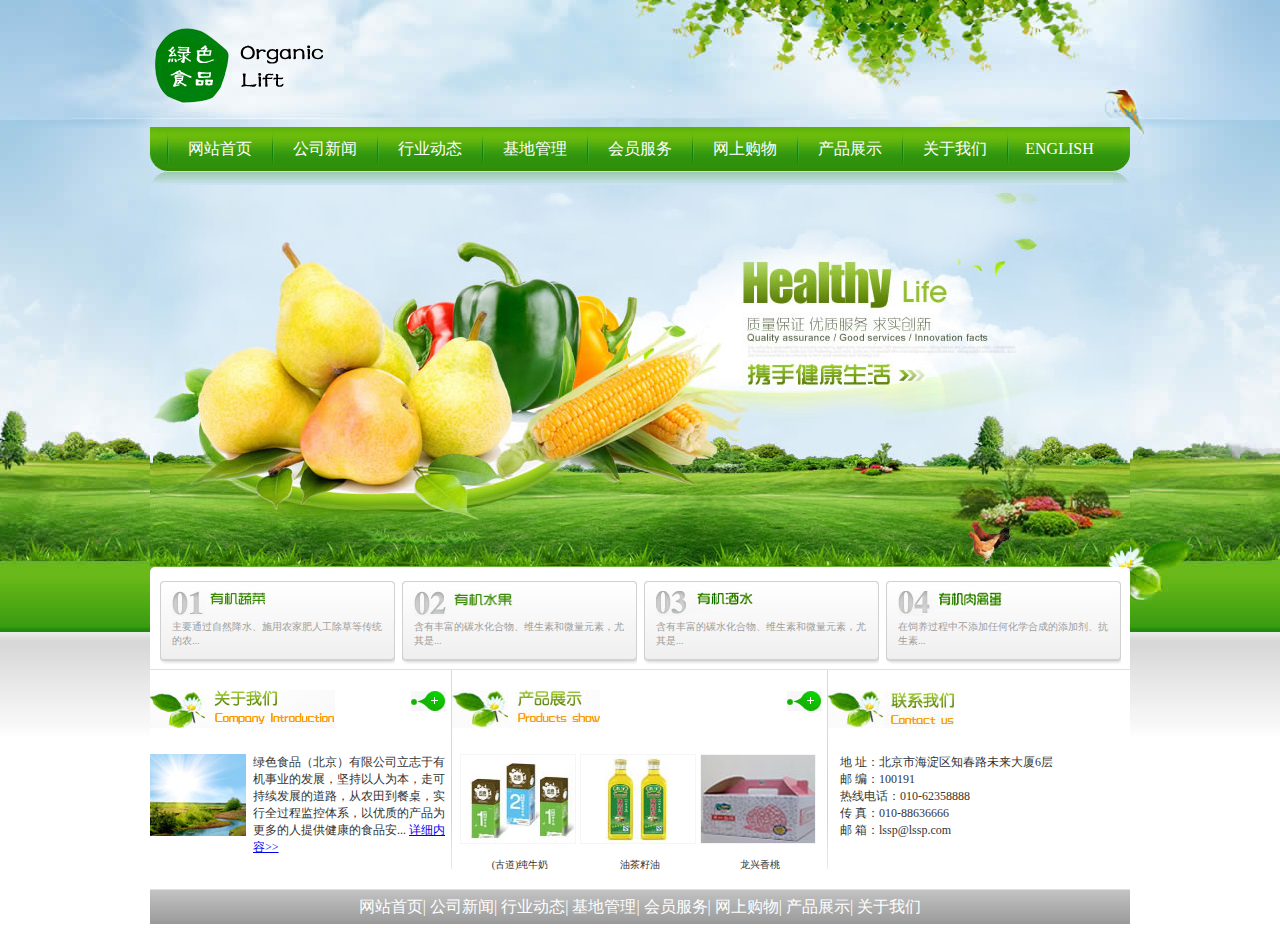
<file: index.html>
<!DOCTYPE html>
<html>
	<head>
		<meta charset="utf-8" />
		<title>绿色食品网</title>
		<link rel="stylesheet" type="text/css" href="css/style.css">
	</head>
	<body>
		<div class="header">
			<img src="img/logo.gif" />
		</div>

		<div class="nav">
			<span class="navLeft"></span>
			<ul class="navCenter">
				<li><a href="#">网站首页</a></li>
				<li><a href="list.html">公司新闻</a></li>
				<li><a href="#">行业动态</a></li>
				<li><a href="#">基地管理</a></li>
				<li><a href="#">会员服务</a></li>
				<li><a href="#">网上购物</a></li>
				<li><a href="#">产品展示</a></li>
				<li><a href="#">关于我们</a></li>
				<li><a href="#">ENGLISH</a></li>
			</ul>
			<span class="navRight"></span>
		</div>

		<div class="banner"><img src="img/banner.jpg"></div>

		<div class="content">
			<ul class="contop">
				<li>
					<a><img src="img/tit_bg1.jpg"></a>
					<p>主要通过自然降水、施用农家肥人工除草等传统的农...</p>
				</li>
				<li>
					<a><img src="img/tit_bg2.jpg"></a>
					<p>含有丰富的碳水化合物、维生素和微量元素，尤其是...</p>
				</li>
				<li>
					<a><img src="img/tit_bg3.jpg"></a>
					<p>含有丰富的碳水化合物、维生素和微量元素，尤其是...</p>
				</li>
				<li>
					<a><img src="img/tit_bg4.jpg"></a>
					<p>在饲养过程中不添加任何化学合成的添加剂、抗生素...</p>
				</li>
			</ul>
			<div class="conBot">
				<div class="conBotL">
					<h2><a href="#"><img src="img/tit_bg5.jpg"></a>
						<a style="float: right;margin-right: 6px;"><img class="more" src="img/more.jpg"></a>
					</h2>

					<span class="desc">
						<span class="logo"><a href="#"><img src="img/photo_1.jpg"></a></span>
						<span class="introduce">绿色食品（北京）有限公司立志于有机事业的发展，坚持以人为本，走可持续发展的道路，从农田到餐桌，实行全过程监控体系，以优质的产品为更多的人提供健康的食品安...
							<a href="#">详细内容>></a>
						</span>
					</span>
				</div>


				<div class="conBotC">
					<h2><a href="#"><img src="img/tit_bg6.jpg"></a>
						<a style="float: right;margin-right: 6px;"><img src="img/more.jpg"></a>
					</h2>
					<ul>
						<li style="float: left;">
							<div style="height: 94px;"><a href="#"><img src="img/photo_2.jpg" style="width: 114px;height: 88px;"></a></div>
							<p class="two"><a href="#">(古道)纯牛奶</a></p>
						</li>
						<li style="float: left;">
							<div style="height: 94px;"><a href="#"><img src="img/photo_3.jpg" style="width: 114px;height: 88px;"></a></div>
							<p class="two"><a href="#">油茶籽油</a></p>
						</li>
						<li style="float: left;">
							<div style="height: 94px;"><a href="#"><img src="img/photo_4.jpg" style="width: 114px;height: 88px;"></a></div>
							<p class="two"><a href="#">龙兴香桃</a></p>
						</li>
					</ul>
				</div>

				<div class="conBotR">
					<h2><a href="#"><img src="img/tit_bg7.jpg"></a></h2>
					<p>
						地 址：北京市海淀区知春路未来大厦6层<br />
						邮 编：100191<br />
						热线电话：010-62358888<br />
						传 真：010-88636666<br />
						邮 箱：lssp@lssp.com
					</p>
				</div>
			</div>

			<div class="botNav">
				<a href="#">网站首页</a><span>|</span>
				<a href="#">公司新闻</a><span>|</span>
				<a href="#">行业动态</a><span>|</span>
				<a href="#">基地管理</a><span>|</span>
				<a href="#">会员服务</a><span>|</span>
				<a href="#">网上购物</a><span>|</span>
				<a href="#">产品展示</a><span>|</span>
				<a href="#">关于我们</a>
			</div>
	</body>
</html>
</file>
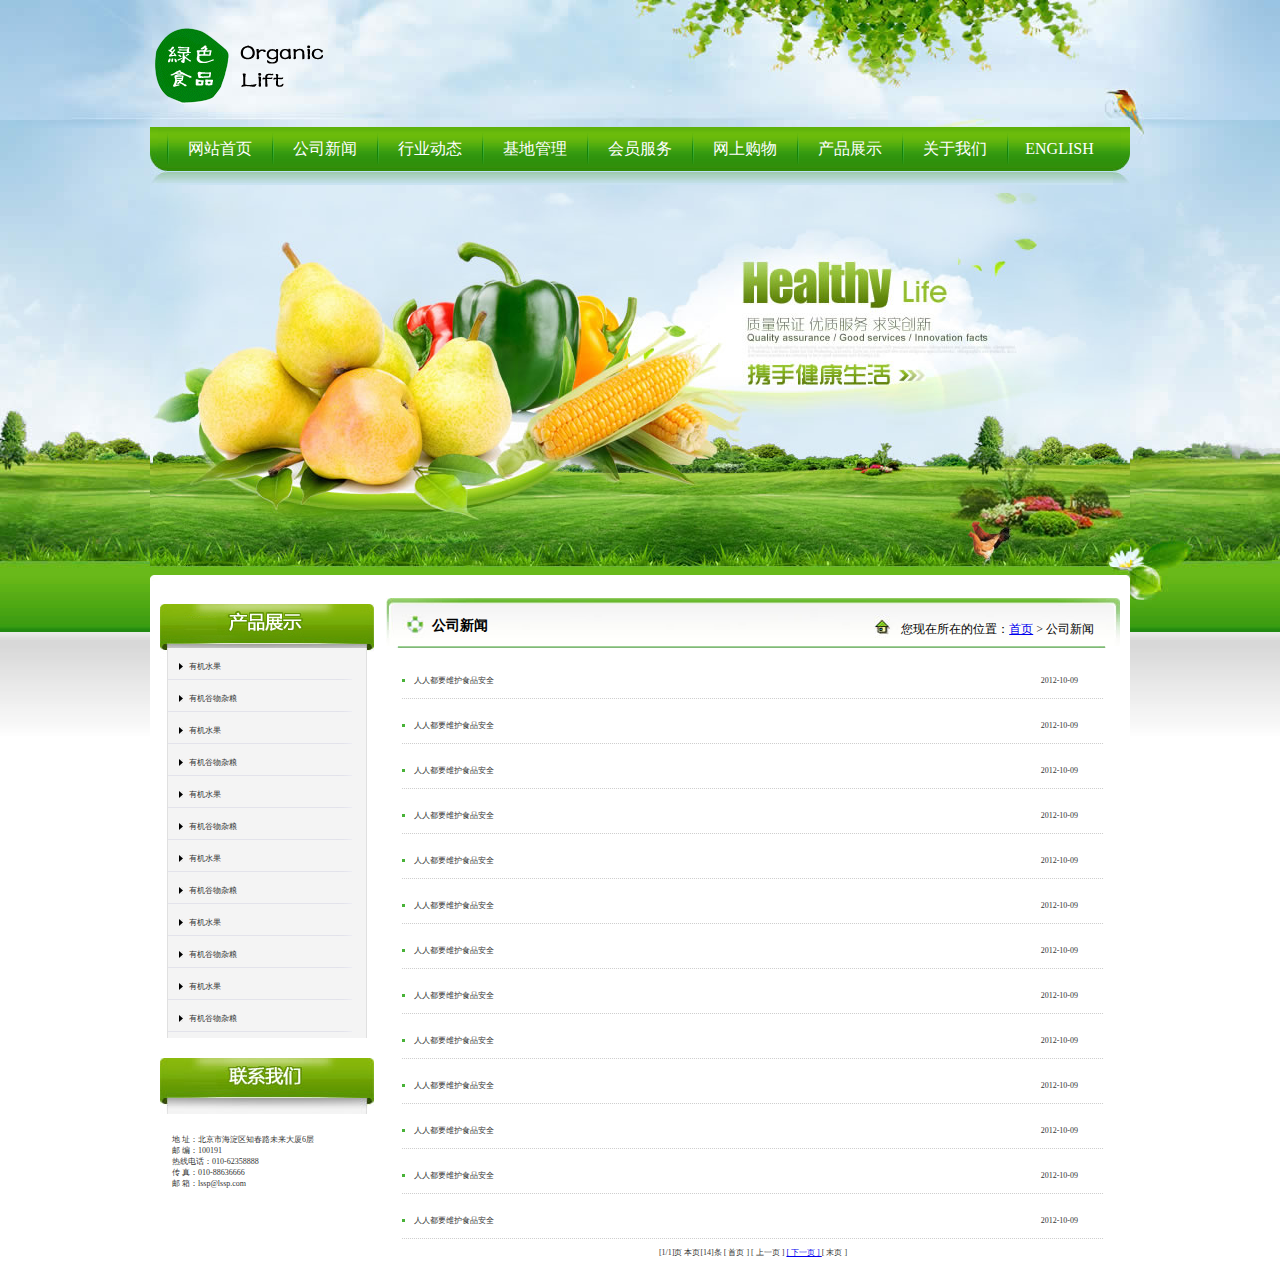
<file: list.html>
<!DOCTYPE html>
<html>
	<head>
		<meta charset="utf-8">
		<title></title>
		<link rel="stylesheet" type="text/css" href="css/style.css">
	</head>
	<body>
		<div class="header">
			<img src="img/logo.gif" />
		</div>

		<div class="nav">
			<span class="navLeft"></span>
			<ul class="navCenter">
				<li><a href="#">网站首页</a></li>
				<li><a href="list.html">公司新闻</a></li>
				<li><a href="#">行业动态</a></li>
				<li><a href="#">基地管理</a></li>
				<li><a href="#">会员服务</a></li>
				<li><a href="#">网上购物</a></li>
				<li><a href="#">产品展示</a></li>
				<li><a href="#">关于我们</a></li>
				<li><a href="#">ENGLISH</a></li>
			</ul>
			<span class="navRight"></span>
		</div>

		<div class="banner"><img src="img/banner.jpg"></div>

		<div class="listWrap">
			<div class="listWrapL">
				<h2></h2>
				<ul>
					<li><a href="#">有机水果</a></li>
					<li><a href="#">有机谷物杂粮</a></li>
					<li><a href="#">有机水果</a></li>
					<li><a href="#">有机谷物杂粮</a></li>
					<li><a href="#">有机水果</a></li>
					<li><a href="#">有机谷物杂粮</a></li>
					<li><a href="#">有机水果</a></li>
					<li><a href="#">有机谷物杂粮</a></li>
					<li><a href="#">有机水果</a></li>
					<li><a href="#">有机谷物杂粮</a></li>
					<li><a href="#">有机水果</a></li>
					<li><a href="#">有机谷物杂粮</a></li>
				</ul>

				<div class="bottom">
					<h2></h2>
					<p>地 址：北京市海淀区知春路未来大厦6层<br>
						邮 编：100191<br>
						热线电话：010-62358888<br>
						传 真：010-88636666<br>
						邮 箱：lssp@lssp.com<br>
					</p>
				</div>
			</div>

			<div class="listWrapR">
				<h3>公司新闻<span>您现在所在的位置：<a href="#">首页</a> > 公司新闻</span></h3>
				<div class="box">
					<dl>
						<dt>人人都要维护食品安全</dt>
						<dd>2012-10-09</dd>
					</dl>
					<dl>
						<dt>人人都要维护食品安全</dt>
						<dd>2012-10-09</dd>
					</dl>
					<dl>
						<dt>人人都要维护食品安全</dt>
						<dd>2012-10-09</dd>
					</dl>
					<dl>
						<dt>人人都要维护食品安全</dt>
						<dd>2012-10-09</dd>
					</dl>
					<dl>
						<dt>人人都要维护食品安全</dt>
						<dd>2012-10-09</dd>
					</dl>
					<dl>
						<dt>人人都要维护食品安全</dt>
						<dd>2012-10-09</dd>
					</dl>
					<dl>
						<dt>人人都要维护食品安全</dt>
						<dd>2012-10-09</dd>
					</dl>
					<dl>
						<dt>人人都要维护食品安全</dt>
						<dd>2012-10-09</dd>
					</dl>
					<dl>
						<dt>人人都要维护食品安全</dt>
						<dd>2012-10-09</dd>
					</dl>
					<dl>
						<dt>人人都要维护食品安全</dt>
						<dd>2012-10-09</dd>
					</dl>
					<dl>
						<dt>人人都要维护食品安全</dt>
						<dd>2012-10-09</dd>
					</dl>
					<dl>
						<dt>人人都要维护食品安全</dt>
						<dd>2012-10-09</dd>
					</dl>
					<dl>
						<dt>人人都要维护食品安全</dt>
						<dd>2012-10-09</dd>
					</dl>
				</div>

				<div class="page">[1/1]页 本页[14]条 [ 首页 ] [ 上一页 ] <a href="#">[ 下一页 ] </a>[ 末页 ]</div>

			</div>
		</div>

	</body>
</html>
</file>
<file: css/style.css>
body {
	margin 0;
	background: #606060;
	background: url("../img/body_bg.jpg") no-repeat center top;
}

.header {
	width: 975px;
	height: 99px;
	margin: 0 auto;
	padding: 20px 0 0 5px;
}

.header img {}

.nav {
	width: 980px;
	height: 58px;
	margin: 0 auto;
}

.navLeft {
	display: block;
	width: 17px;
	height: 58px;
	float: left;
	background: url(../img/navLeft.jpg) no-repeat;
}

.navRight {
	display: block;
	width: 17px;
	height: 58px;
	float: left;
	background: url(../img/navRight.jpg) no-repeat right center;
}

.navCenter {
	width: 946px;
	height: 52px;
	float: left;
	padding-top: 0.375rem;
	background: url(../img/navBg.jpg);
}

.navCenter li {
	width: 105px;
	float: left;
	line-height: 31px;
	height: 31px;
	text-align: center;
	background: url(../img/navLine.jpg) no-repeat;
}

ul,
li {
	list-style: none;
	margin: 0;
	padding: 0;
}

.navCenter li a {
	color: white;
	text-decoration: none;
}

.navCenter li a:hover {
	text-decoration: underline;
}

.navCenter li a:link,
.navCenter li a:visited {}

.banner {
	width: 980px;
	height: 382px;
	margin: 0 auto;
	background: red;
}

.content {
	width: 980px;
	height: auto;
	border-top-left-radius: 5px;
	border-top-right-radius: 5px;
	background: white;
	margin: 0 auto;
	overflow: hidden;
}

.contop {
	width: 970px;
	height: 92px;
	padding-left: 10px;
	border-bottom: 1px solid #E0E0E0;
	padding-bottom: 10px;
}

.contop li {
	float: left;
	width: 211px;
	height: 73px;
	background: url(../img/li_bg.jpg);
	padding: 10px 12px 0;
	margin-right: 7px;
	margin-top: 0.875rem;
}

.contop li p {
	font-size: 10px;
	color: #9d9d9d;
	margin-top: 0px;
}

.conBot {
	width: 980px;
	height: 209px;
	margin: 0 auto;
	background: url(../img/content_bg1.jpg) repeat-x left bottom;
}

.conBotL {
	width: 302px;
	height: 199px;
	float: left;
	background: url(../img/line_bg.jpg) no-repeat right top;
}

.conBotL more {
	float: right;
}

.desc {
	float: left;
	width: 302px;
}

.logo {
	width: 96px;
	height: 83px;
}

.introduce {
	display: block;
	float: right;
	width: 196px;
	height: 100%;
	font-size: 12px;
	color: #333333;
	margin-right: 3px;
}

.conBotC {
	width: 376px;
	height: 199px;
	float: left;
	margin: 0;
	background: url(../img/line_bg.jpg) no-repeat right;
}

.conBotC ul {
	margin-left: 8px;
}

.conBotC li img {
	border: 1px solid #F5F5F5;
}

.conBotR {
	width: 302px;
	height: 199px;
	float: left;
}

.two {
	width: 120px;
	height: auto;
	text-align: center;
	font-size: 10px;
}

.two a:link {
	text-decoration: none;
	color: #333333;
}

.conBotR p {
	color: #333333;
	font-size: 12px;
	margin-left: 12px;
}

.botNav {
	width: 980px;
	line-height: 35px;
	height: 35px;
	background: #F5F5F5;
	text-align: center;
	background: url(../img/nav_bg.jpg) repeat-x;
	color: #fff;
	margin: 10px auto 1px;
}

.botNav span {
	margin 0 5px;
}

.botNav a:link,
.botNav a:visited {
	text-decoration: none;
	color: #fff
}

.listWrap {
	width: 960px;
	overflow: hidden;
	margin: 8px auto 0;
	background: url(../img/content_bg.jpg) no-repeat #fff;
	padding: 9px 10px 0;
}

.listWrapL {
	width: 214px;
	float: left;
}

.listWrapL ul {
	width: 198px;
	border-left: 1px solid #e0e0e0;
	border-right: 1px solid #e0e0e0;
	background-color: #f4f4f4;
	margin: 0 auto;
	padding-bottom: 6px;
	margin-top: -32px;
}

.listWrapL li {
	background: url(../img/line_bg1.jpg) no-repeat left bottom;
	line-height: 32px;
	height: 32px;
	padding-left: 11px;
}

.listWrapL h2 {
	height: 56px;
	background: url(../img/tit_bg8.jpg) no-repeat;
	text-indent: -999px;
}

.listWrapL li a {
	text-decoration: none;
	color: #333333;
	font-size: 8px;
	background: url(../img/arrow.gif) no-repeat left center;
	padding-left: 10px;
}


.listWrapR {
	width: 734px;
	height: 100%;
	float: right;
}

.bottom h2 {
	background: url(../img/tit_bg9.jpg);
}

.bottom p {
	color: #333333;
	font-size: 8px;
	margin: 12px;
}

.listWrapR h3 {
	height: 31px;
	font-size: 14px;
	background: url(../img/tit_bg10.jpg) no-repeat;
	padding: 19px 0 0 46px;
	position: relative;
}

.listWrapR h3 span {
	position: absolute;
	right: 26px;
	top: 23px;
	font-size: 12px;
	font-weight: normal;
}

.box {
	padding: 0 16px;
}

.box dl {
	height: 37px;
	line-height: 37px;
	background: url(../img/dot_bg.jpg) repeat-x left bottom;
	color: #333333;
	font-size: 8px;
}

.box dl dt {
	width: 530px;
	height: 100%;
	float: left;
	background: url(../img/dot_bg1.jpg) no-repeat left center;
	padding-left: 12px;
	color: #333333;
	font-size: 8px;
}

.box dl dd {
	float: right;
	margin-right: 26px;
}

.page {
	color: #333333;
	font-size: 8px;
	margin: 0 auto;
	text-align: center;
}
</file>
